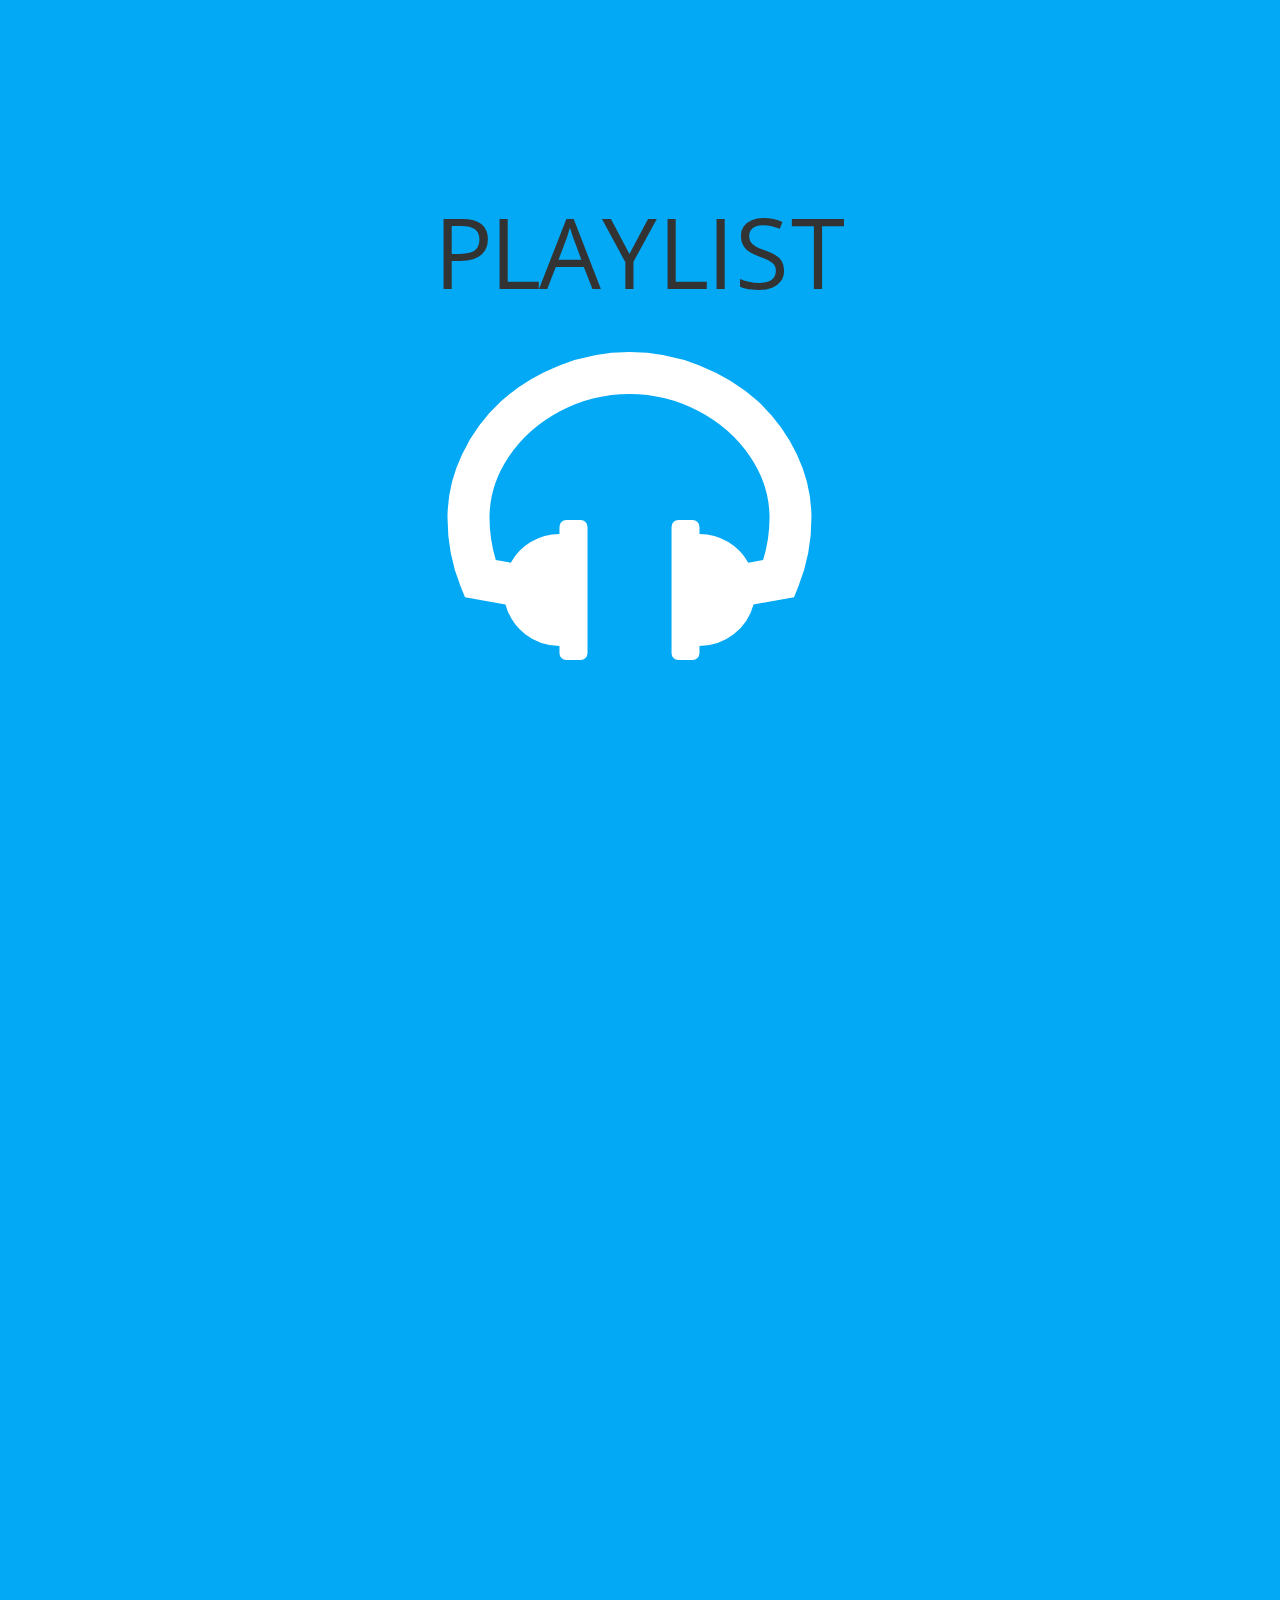
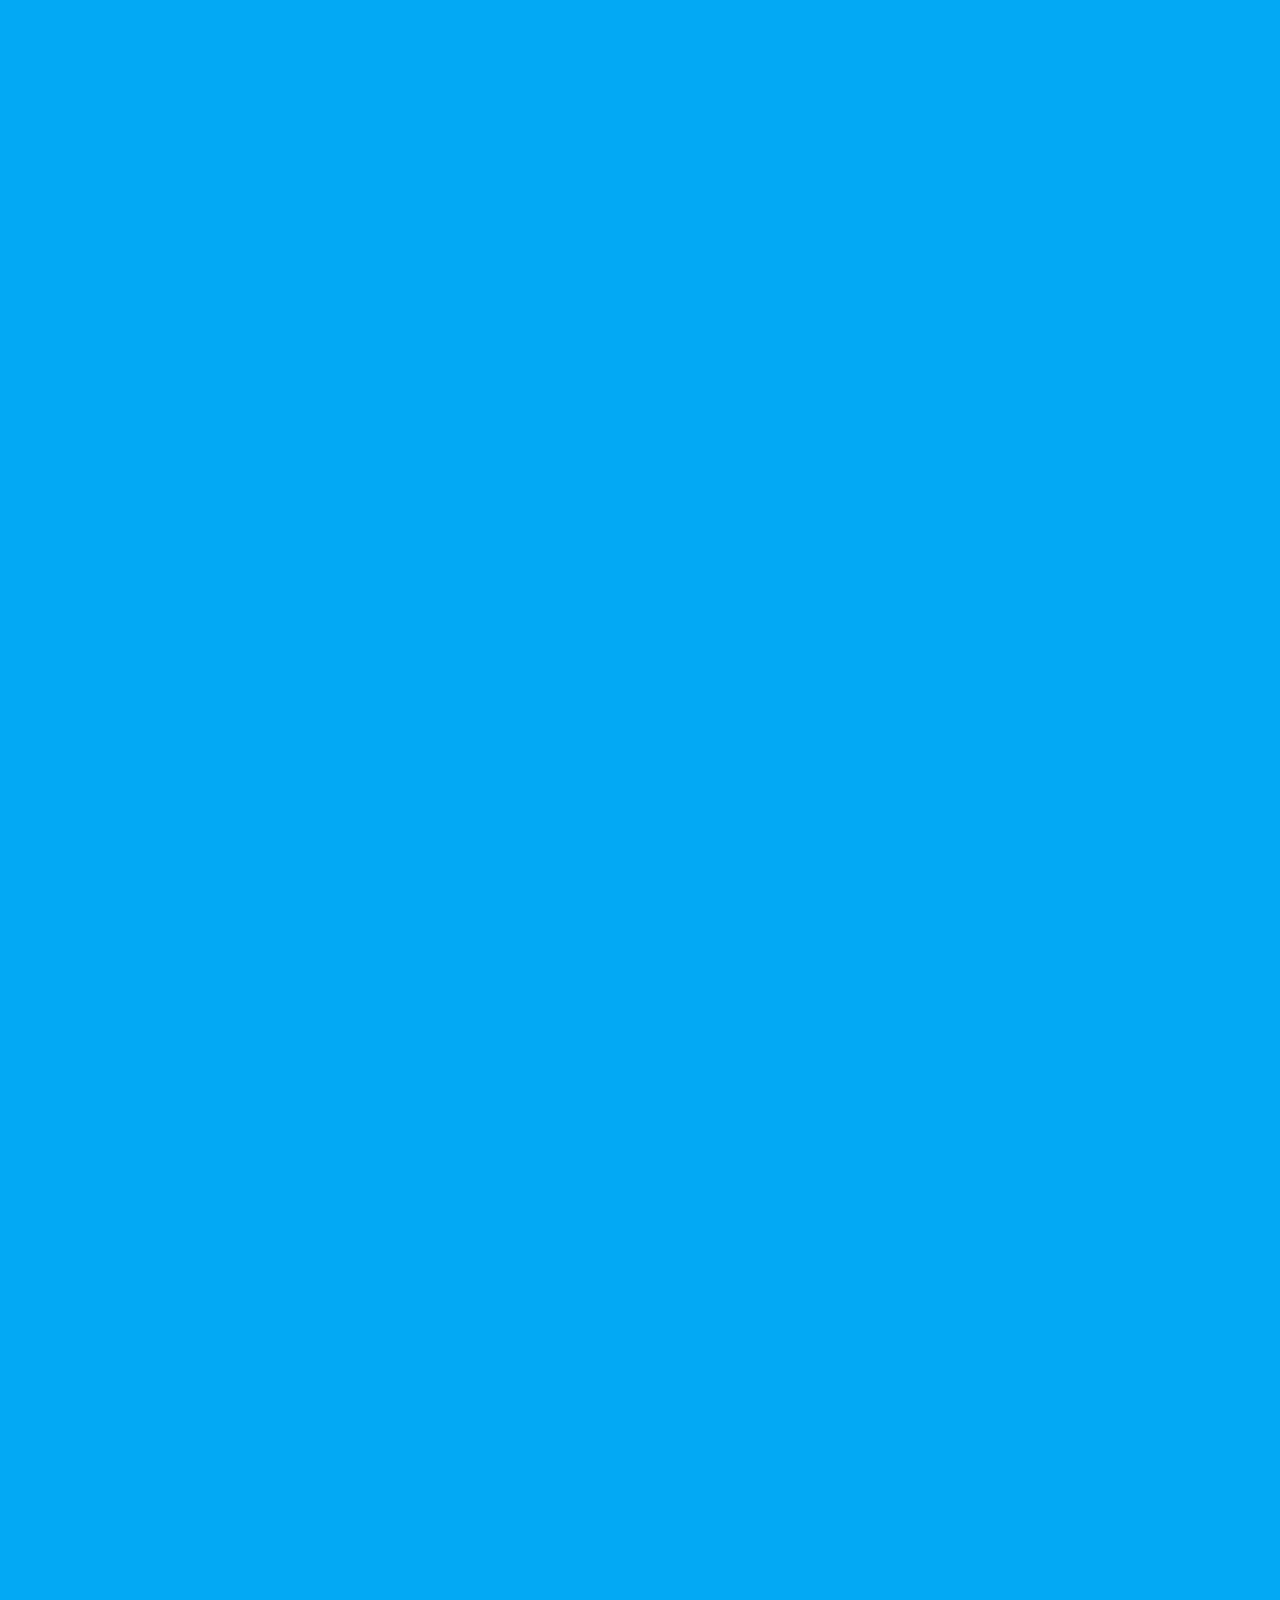
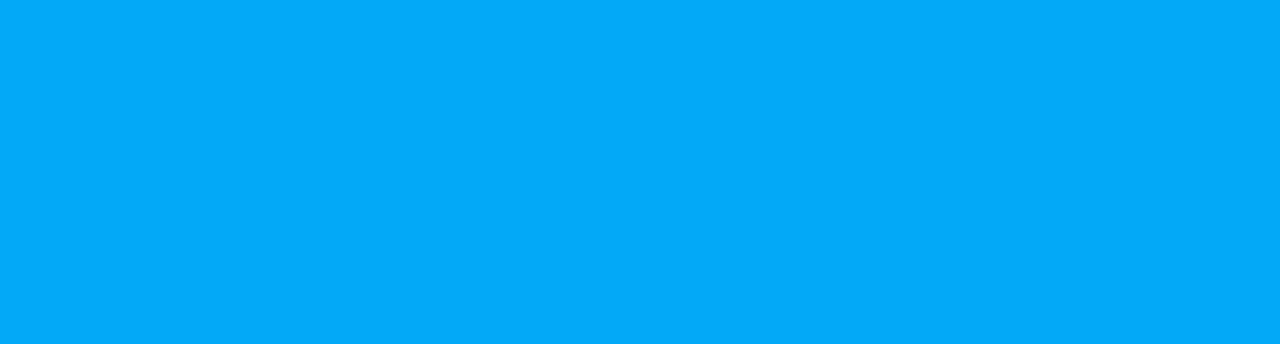
<file: assets/icon/icon.html>
<html>

<head>
  <link rel="stylesheet" href="http://cdnjs.cloudflare.com/ajax/libs/font-awesome/4.7.0/css/font-awesome.css">
  <link href='https://fonts.googleapis.com/css?family=Open+Sans+Condensed:300|Open+Sans' rel='stylesheet' type='text/css'>
  <style>
    body {
      font-family: "Open Sans Condensed", "Open Sans", Helvetica, Arial, sans-serif;
      font-size: 14px;
      line-height: 1.42857143;
      color: #333333;
      background-color: #03A9F4;
    }

    .loader-container {

      display: flex;
      flex-direction: column;
      align-items: center;
      justify-content: center;
      height: 100%;

      transform: scale(7);
    }

    .fa {
      color: white;
      margin-left: -3px;
    }
  </style>
</head>

<body>
  <section class="loader-container">
   <!--<aside class="loader-label">ECHOES PLAYER</aside>-->
    <aside class="loader-label">PLAYLIST</aside>
    <div class="fa fa-headphones fa-4x"></div>
  </section>
</body>

</html>
</file>
